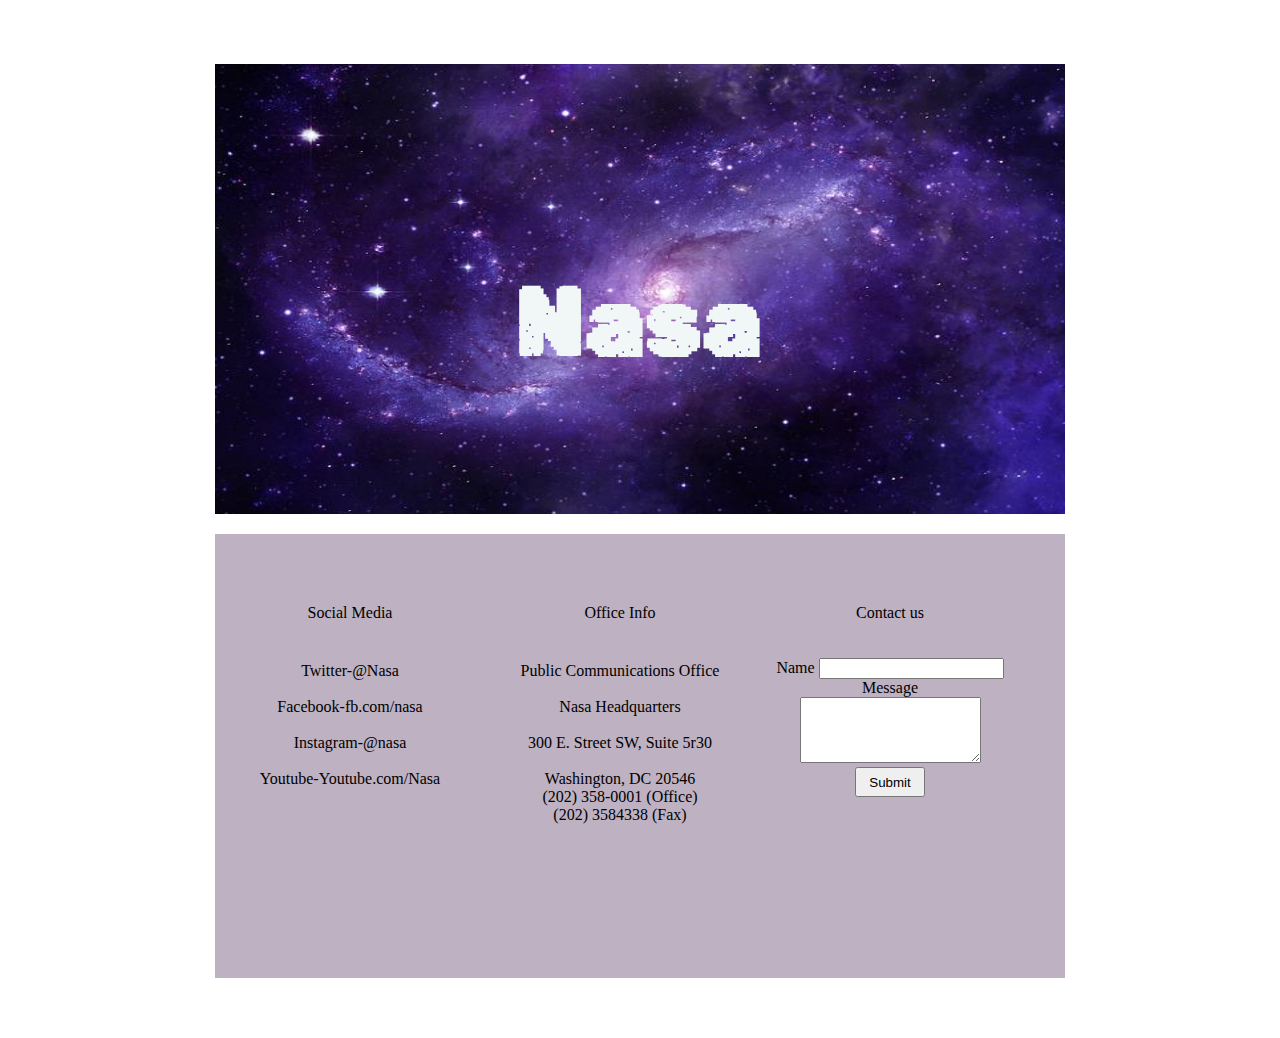
<file: index.html>
<!DOCTYPE html>
<html>
<head>
<meta charset="utf-8">  
<title>Nasa</title>
<link rel="stylesheet" href="styless.css">
<link rel="preconnect" href="https://fonts.googleapis.com">
<link rel="preconnect" href="https://fonts.gstatic.com" crossorigin>
<link href="https://fonts.googleapis.com/css2?family=Rubik+Maze&display=swap" rel="stylesheet">

</head>
<body>
    <main>
<h1>Nasa</h1>
    </main>
    <section>
    
<article>Social Media
            
        <div class="socialText">Twitter-@Nasa<br><br>Facebook-fb.com/nasa<br><br>Instagram-@nasa<br><br>Youtube-Youtube.com/Nasa</div>
</article>  
        <article> Office Info
           
        <div class="officeText">Public Communications Office<br><br>Nasa Headquarters<br><br>300 E. Street SW, Suite 5r30<br><br>Washington, DC 20546<br>(202) 358-0001 (Office)<br> (202) 3584338 (Fax)</div> 
</article>
        <article>Contact us<br><br><br>
           
        <div class="contactText">Name
<input type="text">
     <div class="Message">Message</div>
    <textarea name="Msg" id="" cols="20" rows="4"></textarea>
            <div class="button"><button>Submit</button></div>
        
</article>
        
    </section>
    
</body>





</html>
</file>
<file: styless.css>
body {
    width: 850px;
    margin: 0 auto;
background-color: white;

}
main {
    width: 850px;   
    height: 450px;
    background-image: url(./Nasa.jpg);
    font-family: 'Rubik Maze', cursive;
    color: rgb(241, 247, 246);
    background-size: 100%  100%;
    font-size: xxx-large;

    

}  
section {   
    display: flex;
    /* height: 324px; */
background-color: rgb(190, 177, 193);
/* padding-bottom: 100px; */
/* padding-top: 50pt; */
width: auto;
margin: 20px 0px 60px 0px;
}
article {
    text-align: center;
    justify-content: space-around;
    padding-top: 70px;
    /* padding-left: 10pt;
    /* display: flex; */
    width: 270px;   
    height: 374px;
    /* background-color: rgb(198, 154, 179); */
    background-color: transparent;
    /* flex-direction: column; */
    /* align-items:flex-start */
}
h1 {
    display: flex;
    justify-content: center;
    padding-top: 200px;
    }
div.socialText {
    display: flex;
    align-items: center;
justify-content: center;
padding-top: 40px;
}
div.officeText {
    display: flex;
    align-items: center;
    justify-content: center;
    padding-top: 40px;
   
}
/* div.contactText {
    display: flex;
    justify-content: flex-start;
    flex-direction: row; */

button{
    height: 30px;
    width: 70px;
}
</file>
